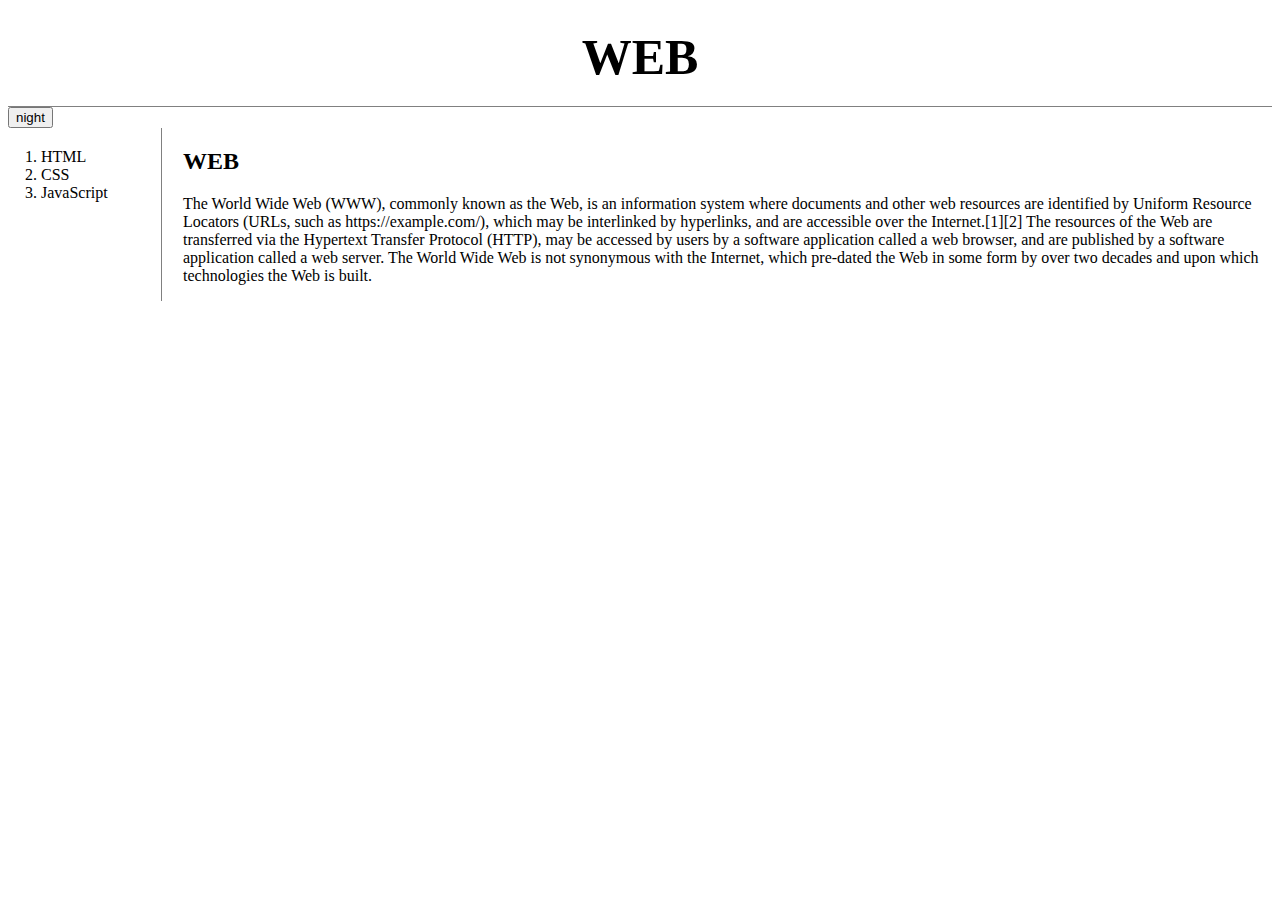
<file: index.html>
<!doctype html>
<html
<head>
<title>WEB.1 - Welcome</title>
<meta charset=:"utf-8">
<link rel="stylesheet" href="style.css">
<script src="color.js">  </script>
</head>
<body>
  <h1><a href="index.html">WEB</a></h1>
  <input id="night_day" type="button" value="night" onclick="
    nightDayHandler(this);
   ">
<div id="grid">
<ol>
  <li><a href="1.html">HTML</a></li>
  <li><a href="2.html">CSS</a></li>
  <li><a href="3.html">JavaScript</a></li>
</ol>
<div id="article">
<h2>WEB</h2>
<p>The World Wide Web (WWW), commonly known as the Web, is an information system
where documents and other web resources are identified by Uniform Resource Locators (URLs, such as https://example.com/),
which may be interlinked by hyperlinks, and are accessible over the Internet.[1][2] The resources of the Web are transferred via the Hypertext Transfer Protocol (HTTP),
may be accessed by users by a software application called a web browser, and are published by a software application called a web server. The World Wide Web is not synonymous with the Internet, which pre-dated the Web in some form by over two decades and upon which technologies the Web is built.</p>
</div>
</div>
</body>
</html>
</file>
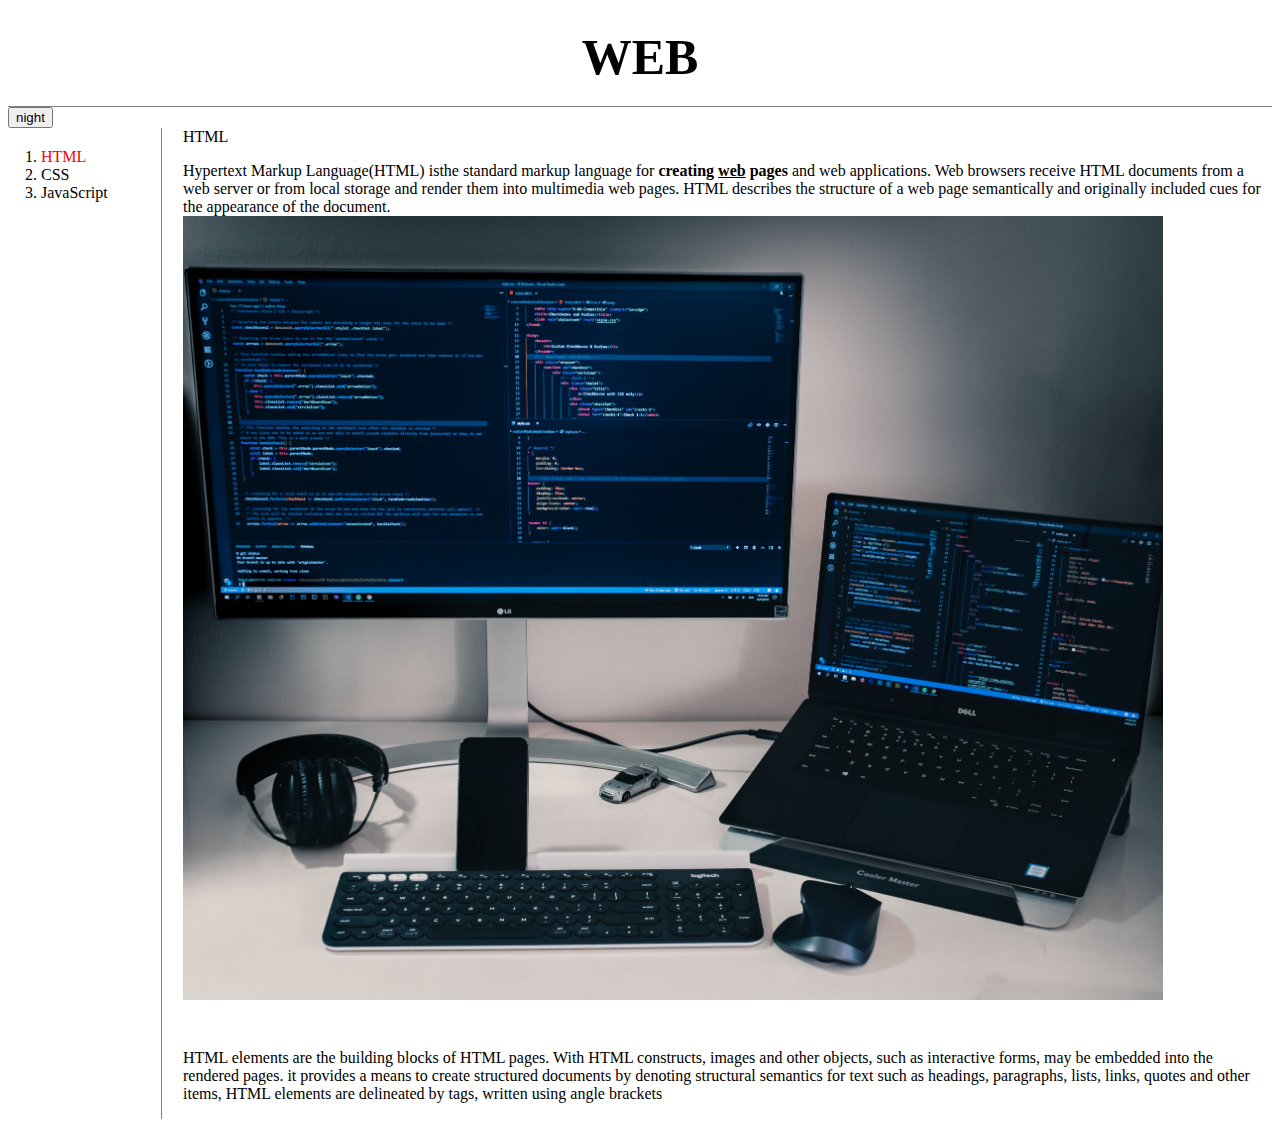
<file: 1.html>
<!doctype html>
<html
<head>
<title>WEB.1 - HTML</title>
<meta charset=:"utf-8">
<link rel="stylesheet" href="style.css">
<script src="color.js">  </script>

</head>
<body>
  <h1><a href="index.html">WEB</a></h1>
  <input id="night_day" type="button" value="night" onclick="
    nightDayHandler(this);
   ">
<div id="grid">
<ol>
  <li><a href="1.html"style="color:red">HTML</a></li>
  <li><a href="2.html">CSS</a></li>
  <li><a href="3.html">JavaScript</a></li>
</ol>
<div id="article"

<h2>HTML</h2>
<p><a href="https://www.w3.org/tr/html5/" target="_blank" title="html5specification">Hypertext Markup Language(HTML)</a> isthe standard markup
language for <strong>creating <u>web</u> pages</strong> and web applications.
Web browsers receive HTML documents from a web server or from local storage and render them
into multimedia web pages. HTML describes the structure of a web page semantically and originally
included cues for the appearance of the document.
<img src="coding.jpg" width=90%></p>
<p style="margin-top:45px;">HTML elements are the building blocks of HTML pages. With HTML constructs, images and other objects,
such as interactive forms, may be embedded into the rendered pages.
it provides a means to create structured documents by denoting structural semantics for text such as headings,
paragraphs, lists, links, quotes and other items, HTML elements are delineated by tags, written using angle brackets</p>
</div>
</div>

</body>
</HTML>
</file>
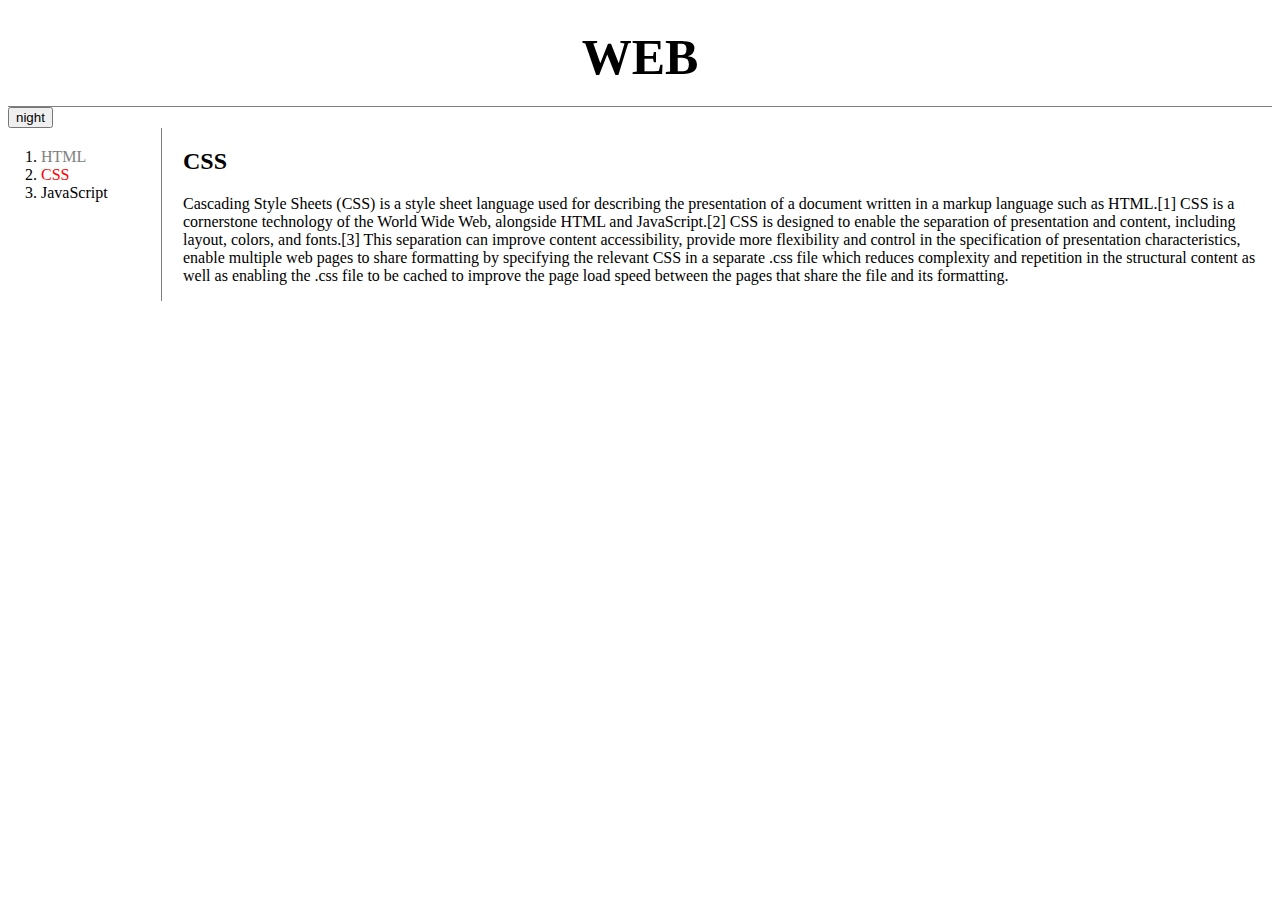
<file: 2.html>
<!doctype html>
<html
<head>
  <title>WEB.1 - CSS</title>
  <meta charset=:"utf-8">
<link rel="stylesheet" href="style.css">
<script src="color.js">  </script>

</head>
<body>
  <h1><a href="index.html">WEB</a></h1>
  <input id="night_day" type="button" value="night" onclick="
    nightDayHandler(this);
   ">
  <div id="grid">
  <ol>
    <li><a href="1.html" class="saw">HTML</a></li>
    <li><a href="2.html" class="saw" id= "active">CSS</a></li>
    <li><a href="3.html">JavaScript</a></li>
  </ol>
  <div id="article">
<h2>CSS</h2>
  <p>
    Cascading Style Sheets (CSS) is a style sheet language used for describing the presentation
    of a document written in a markup language such as HTML.[1] CSS is a cornerstone technology of
    the World Wide Web, alongside HTML and JavaScript.[2]
    CSS is designed to enable the separation of presentation and content, including layout, colors, and fonts.[3]
    This separation can improve content accessibility, provide more flexibility and control in the specification of presentation characteristics, enable multiple web pages to share formatting by specifying the relevant CSS in a separate .css file which reduces complexity and repetition in the structural content as well as enabling the .css file to be cached to improve the page load speed between the pages that share the file and its formatting.</p>
  </div>
</div>
</body>
</HTML>
</file>
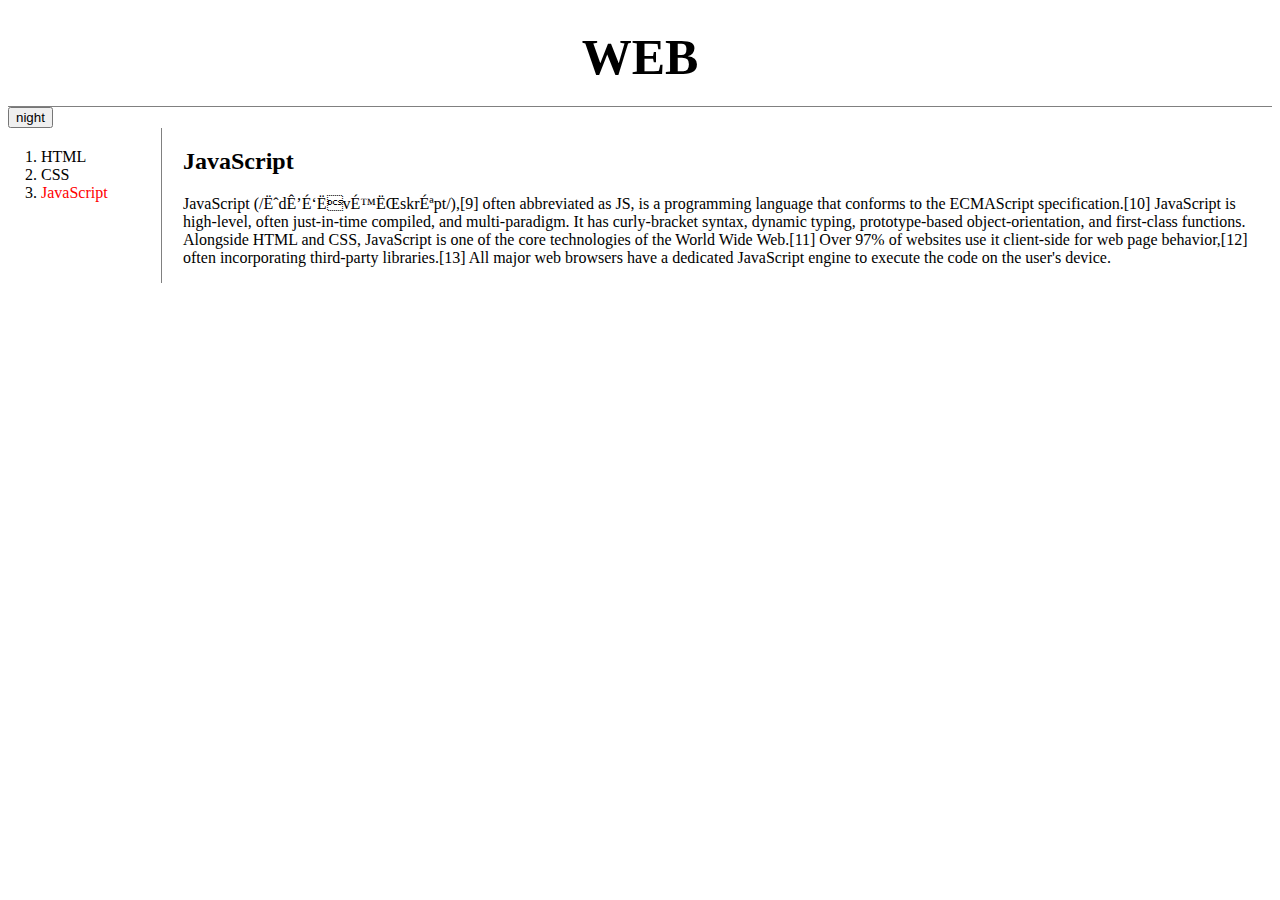
<file: 3.html>
<!doctype html>
<html
<head>
  <title>WEB.1 - JavaScript</title>
  <meta charset=:"utf-8">
  <link rel="stylesheet" href="style.css">
  <script src="color.js">  </script>
</head>
<body>
  <h1><a href="index.html">WEB</a></h1>
  <input id="night_day" type="button" value="night" onclick="
    nightDayHandler(this);
   ">
<div id="grid">
<ol>
  <li><a href="1.html">HTML</a></li>
  <li><a href="2.html">CSS</a></li>
  <li><a href="3.html" style="color:red">JavaScript</a></li>
</ol>
<div id="article">
<h2>JavaScript</h2>
<p>JavaScript (/ˈdʒɑːvəˌskrɪpt/),[9] often abbreviated as JS, is a programming
language that conforms to the ECMAScript specification.[10] JavaScript is high-level,
often just-in-time compiled, and multi-paradigm. It has curly-bracket syntax, dynamic typing, prototype-based object-orientation, and first-class functions.

Alongside HTML and CSS, JavaScript is one of the core technologies of the World Wide Web.[11]
Over 97% of websites use it client-side for web page behavior,[12] often incorporating third-party libraries.[13]
All major web browsers have a dedicated JavaScript engine to execute the code on the user's device.</p>
</div>
</div>
</body>
</html>
</file>
<file: style.css>
<!DOCTYPE html>
<html>
<head>
  <title></title>
  <meta charset="utf-8">
</head>
<body>
body{
  margin:0;
}
  #active{
  color: red;
  }
  a {
    color:black;
    text-decoration: none;
  }
  .saw {
    color:gray;
  }

  h1 {
     font-size:50px;
     text-align: center;
     border-bottom:1px solid gray;
     margin:0;
     padding:20px;
  }
  ol{
    border-right:1px solid gray;
    width:100px;
    margin:0; 
    padding:20px;
  }
  #grid{
    display:grid;
    grid-template-columns: 150px 1fr;
  }
  #grid ol{
    padding-left: 33px;
  }
  #article{
    padding-left: 25px;
  }
  @media(max-width:700px){
    #grid{
      display:block;
    }
    ol{
      border-right:none;
  }
  h1 {
     border-bottom:none;
   }
</body>
</html>
</file>
